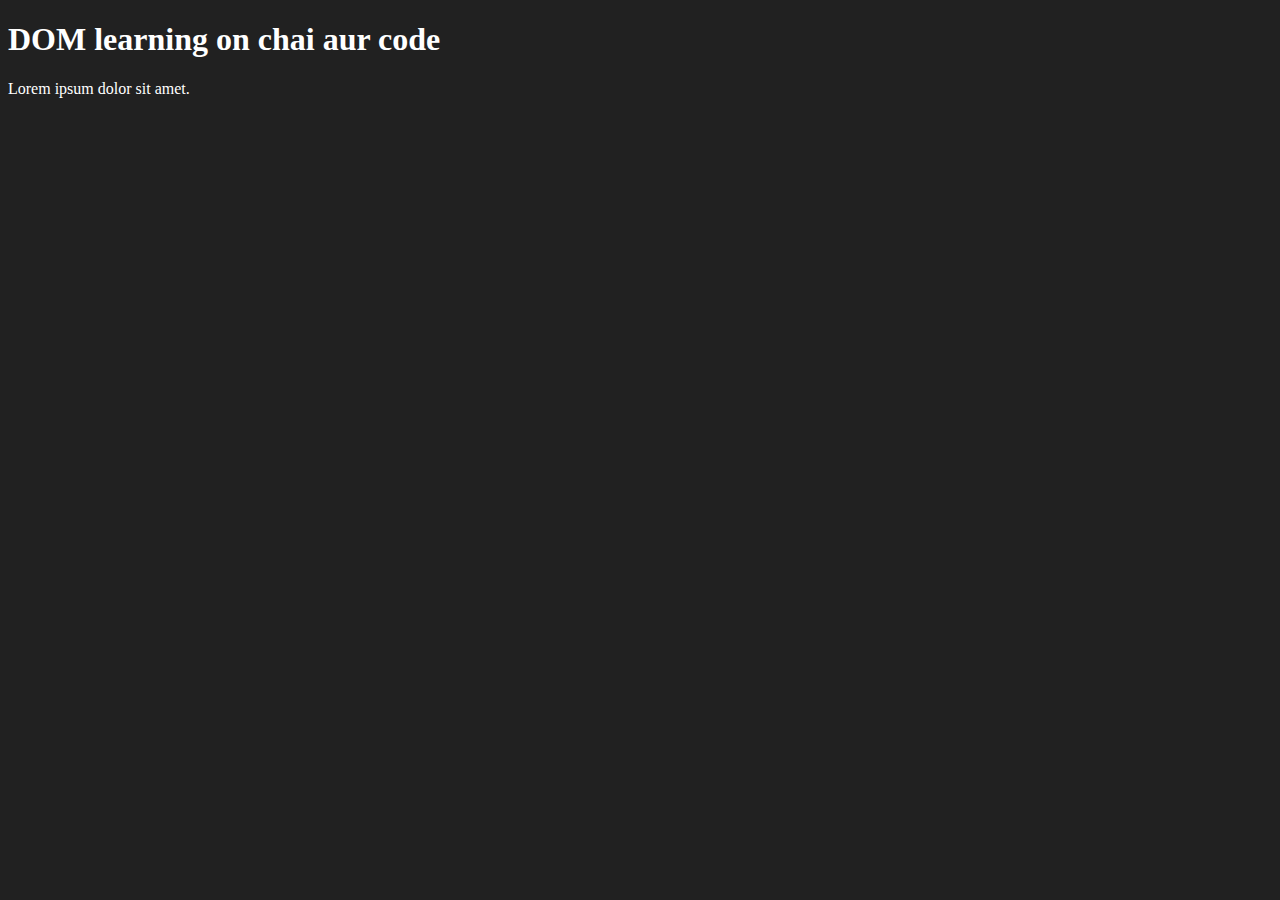
<file: 06_DOM/1.html>
<!DOCTYPE html>
<html lang="en">
<head>
    <meta charset="UTF-8">
    <title>DOM Learning</title>
    <style>
        .bg-black{
            background-color: #212121;
            color: #fff;
        }
    </style>
</head>
<body class="bg-black">
    <div>
        <h1 id ="title" class="heading">DOM learning on chai aur code</h1>
        <p>Lorem ipsum dolor sit amet.</p>
    </div>
</body>
</html>
</file>
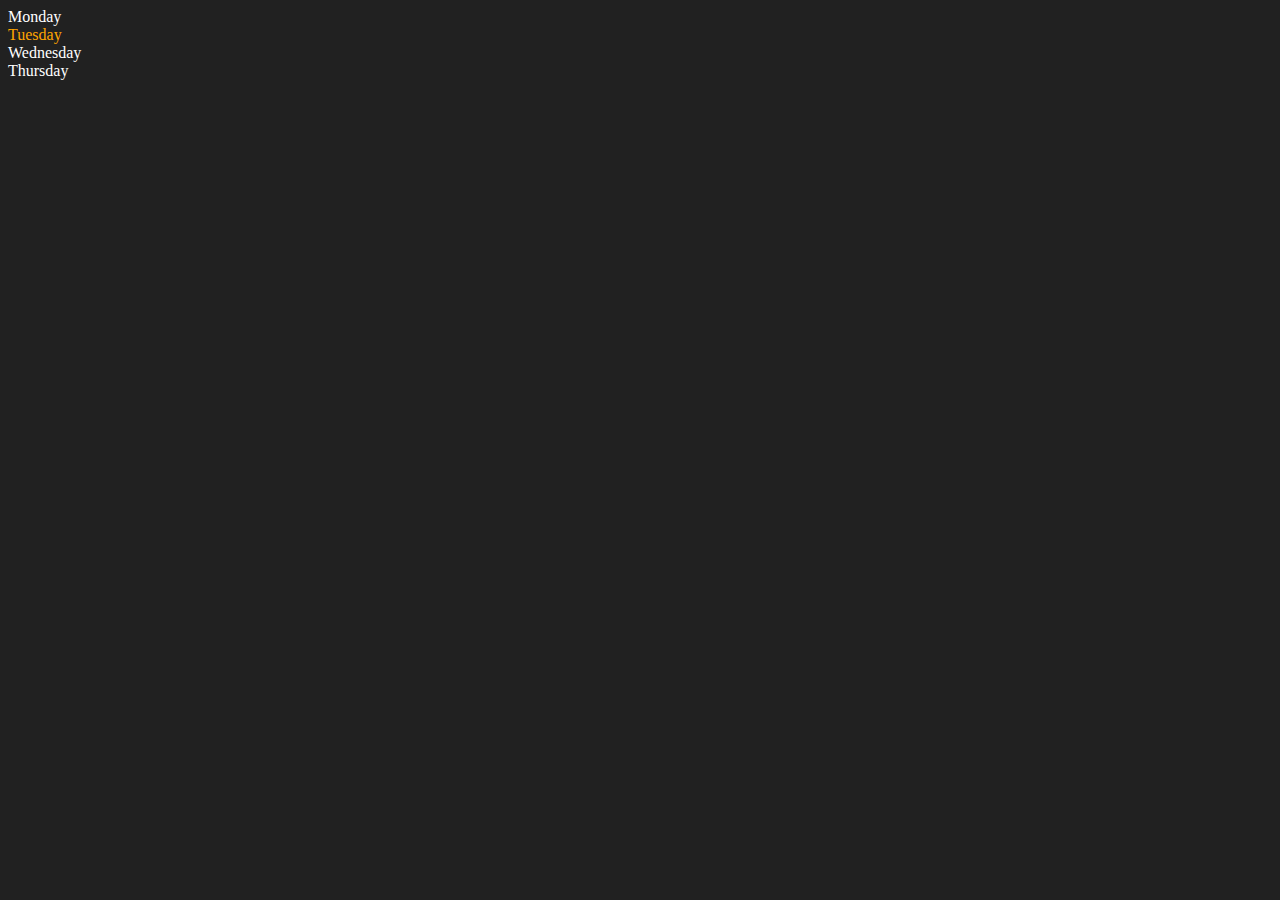
<file: 06_DOM/2.html>
<!DOCTYPE html>
<html lang="en">
<head>
  <meta charset="UTF-8" />
  <meta name="viewport" content="width=device-width, initial-scale=1.0" />
  <title>DOM | DEMON>>></title>
  <style>
    .bg-black {
      background-color: #212121;
      color: #fff;
    }
  </style>
</head>
<body class="bg-black">
  <div class="parent">
    <div class="day">Monday</div>
    <div class="day">Tuesday</div>
    <div class="day">Wednesday</div>
    <div class="day">Thursday</div>
  </div>

  <script>
    const parent = document.querySelector('.parent');

    // Loop through children (only element nodes)
    for (let i = 0; i < parent.children.length; i++) {
      console.log(parent.children[i].innerHTML);
    }

    // Style second child (Tuesday)
    parent.children[1].style.color = 'orange';

    // First and last element child
    console.log("First Child:", parent.firstElementChild);  // Monday
    console.log("Last Child:", parent.lastElementChild);    // Thursday

    // Working with specific day element
    const dayOne = document.querySelector('.day');
    console.log("Parent of .day:", dayOne.parentElement);   // .parent div
    console.log("Next sibling of .day:", dayOne.nextElementSibling); // Tuesday

    // childNodes vs children
    // .children returns only element nodes
    // .childNodes returns all node types (including text nodes like whitespace/newlines)
    console.log("All child nodes (includes text):", parent.childNodes);
    parent.childNodes.forEach(node => {
      console.log("NodeType:", node.nodeType, "Node:", node);
    });

    // To skip text nodes and access only elements
    parent.childNodes.forEach(node => {
      if (node.nodeType === 1) {
        console.log("Element Node Content:", node.innerHTML);
      }
    });
  </script>
</body>
</html>
</file>
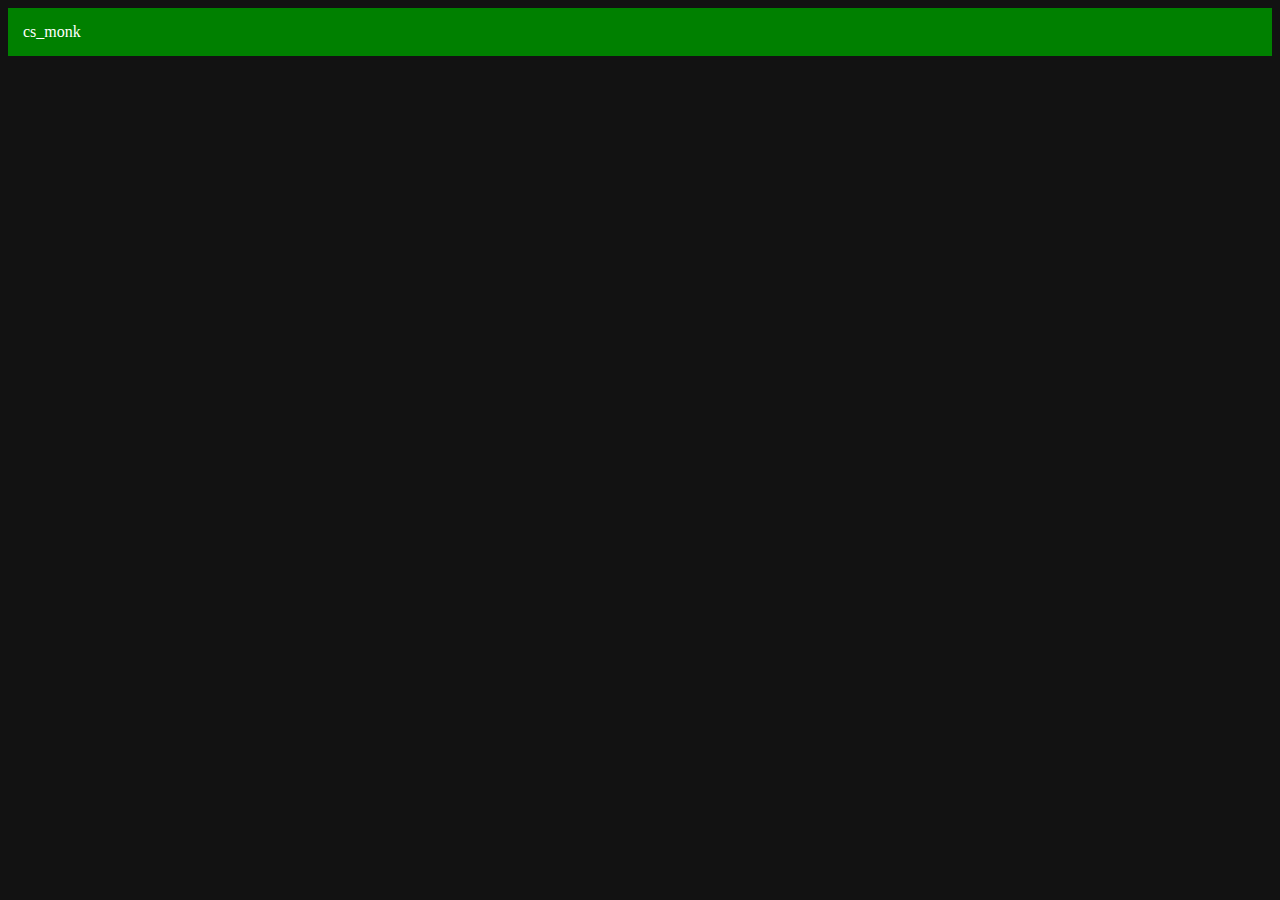
<file: 06_DOM/3.html>
<!DOCTYPE html>
<html lang="en">
<head>
  <meta charset="UTF-8" />
  <meta name="viewport" content="width=device-width, initial-scale=1.0"/>
  <title>DOM | Create & Append Element</title>
  <style>
    .bg-black {
      background-color: #121212;
      color: #fff;
    }
  </style>
</head>
<body class="bg-black">
  <!-- Content will be added dynamically using JavaScript -->
</body>

<script>
  // ============================
  // DOM Notes: Creating & Appending a New <div> Element
  // ============================

  // Create a new <div> element
  const div = document.createElement('div');

  // Set class name (this overwrites any existing class)
  div.className = "main";

  // Set an ID (numeric value will be auto-converted to string)
  div.id = 9; // e.g., could also use: Math.round(Math.random() * 10 + 1);

  // Set a 'title' attribute (this adds or replaces the title attribute)
  div.setAttribute('title', 'title generated');

  // Apply inline styles
  div.style.backgroundColor = 'green';
  div.style.padding = '15px';

  // Add text using createTextNode (better than innerText if you're building DOM nodes manually)
  let addText = document.createTextNode("cs_monk");
  div.appendChild(addText);

  // Append the <div> to the <body>
  document.body.appendChild(div);

  // Log the final div structure to console
  console.log(div);
</script>
</html>

<!-- ✅ Summary of Improvements:
Added heading comment to explain purpose.

Explained each line clearly with inline comments.

Renamed title to something meaningful.

Kept the structure clean and readable. -->
</file>
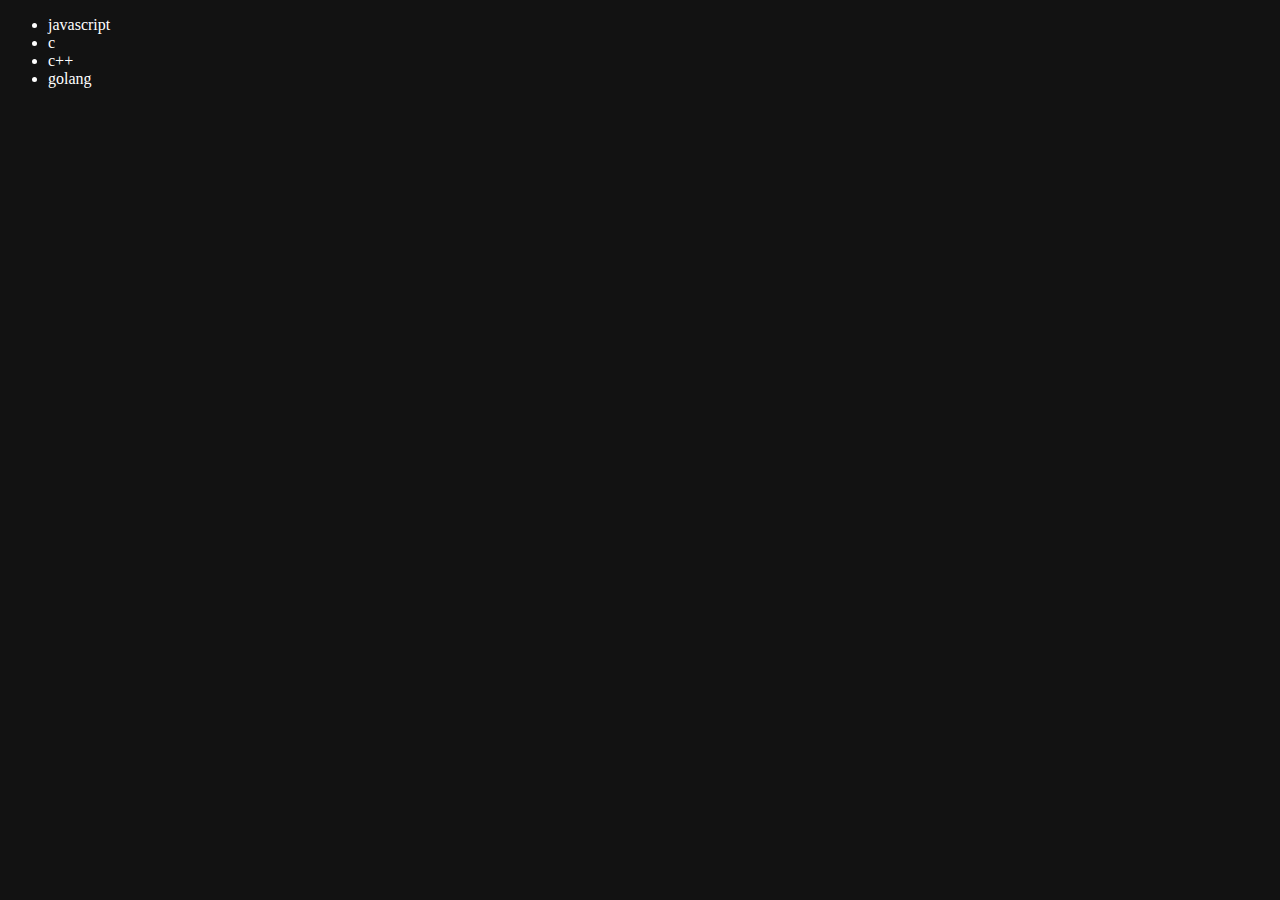
<file: 06_DOM/4.html>
<!DOCTYPE html>
<html lang="en">
<head>
    <meta charset="UTF-8">
    <title>DOM</title>
</head>
<body style="background-color: #121212; color: #fff;">
    <ul class="language">
        <li>javascript</li>
    </ul>
</body>
<script>
    function addElement(lang){
        const li = document.createElement('li');
        li.innerText = `${lang}`;
        document.querySelector(".language").appendChild(li);
    }
    addElement("c");
    addElement("c++");

    function addElement_opti(lang){
        const li = document.createElement('li');
        li.appendChild(document.createTextNode(lang));
        document.querySelector('.language').appendChild(li);
    }
    addElement_opti('golang');

    //Edit   : replace 2nd lang with mojo
    // const secondlang = document.querySelector("li:nth-child(2)");
    // const li = document.createElement('li');
    // li.textContent ='Mojo'; // li.innerHTML = 'Mojo', li.innerText='Mojo';
    // secondlang.replaceWith(li);

    // Edite   : replace 1st with typescript
    // const pli = document.querySelector("li:first-child");
    // const li = document.createElement('li');
    // li.appendChild(document.createTextNode("typescript"));
    // pli.replaceWith(li);

    // Edite   : replace last with python
    // const pli = document.querySelector("li:last-child");
    // pli.outerHTML = '<li>python</li>';

    // Edit : remove first c++
    // const thirdli = document.querySelector('li:nth-child(3)');
    // thirdli.remove();
    
</script>
</html>
</file>
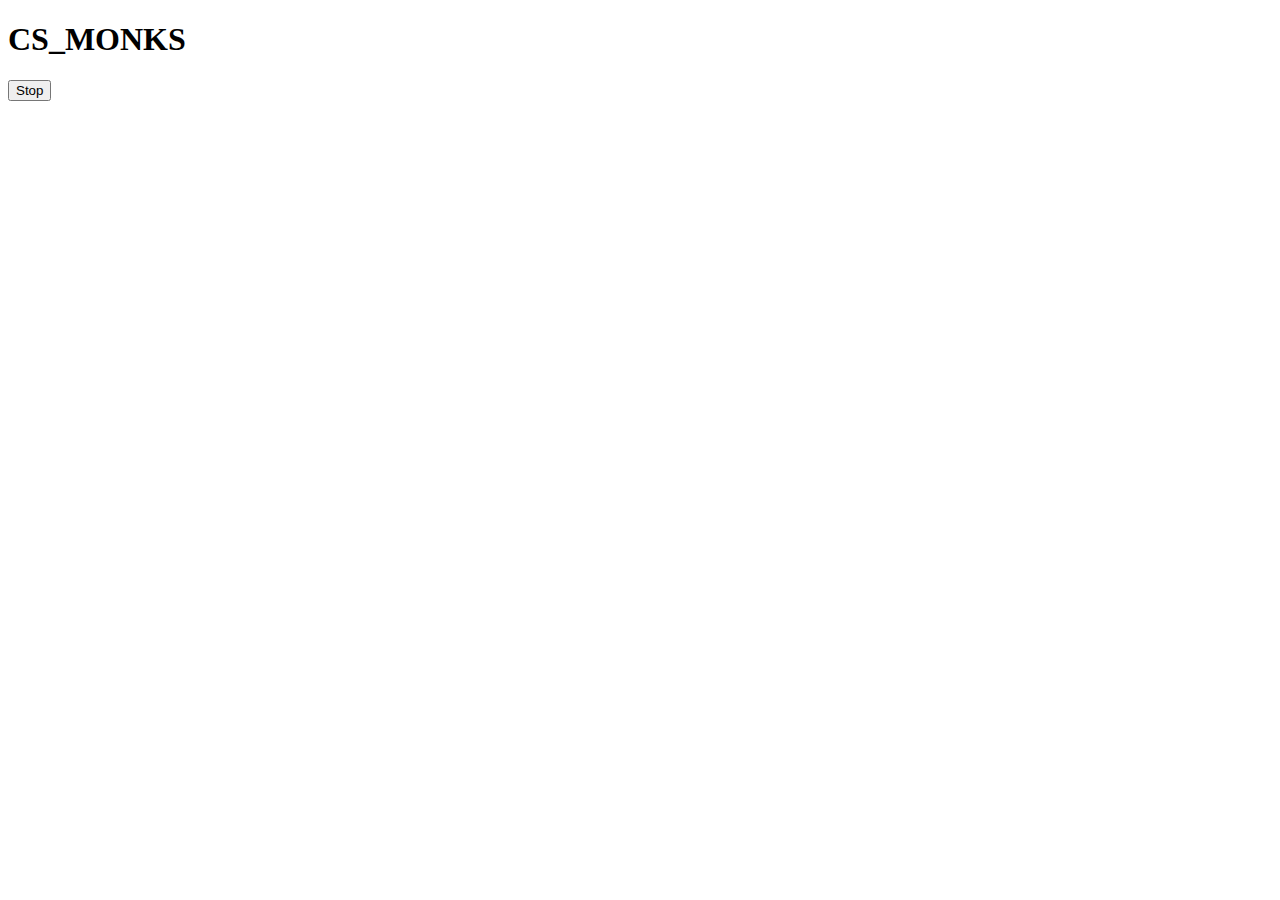
<file: 08_events/2.html>
<!DOCTYPE html>
<html lang="en">
<head>
    <meta charset="UTF-8">
    <meta name="viewport" content="width=device-width, initial-scale=1.0">
    <title>setTimeout</title>
</head>
<body>
    <h1>CS_MONKS</h1>
    <button id="stop">Stop</button>
</body>
<script>
    function Demon(){console.log("DEMON");}
    const changeText = ()=>{
        document.querySelector('h1').innerHTML = "DEMON is CS_MONK";
    }
    const timeoutId = setTimeout(changeText, 2000);
    // console.log(timeoutId, typeof timeoutId);
    document.getElementById('stop').addEventListener('click',function (){
       clearTimeout(timeoutId);
       console.log("STOPED");
    });
</script>
</html>
</file>
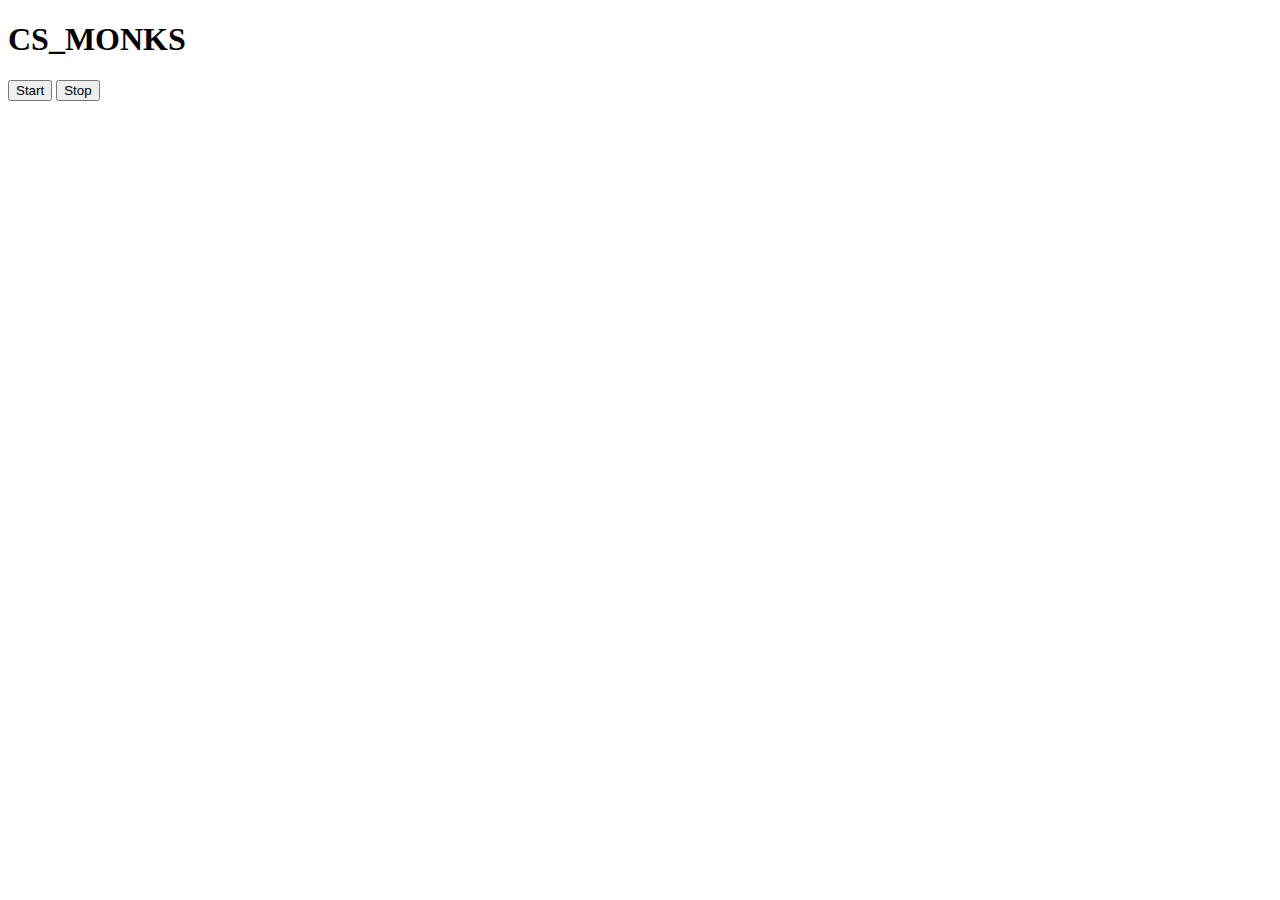
<file: 08_events/3_setInterval.html>
<!DOCTYPE html>
<html lang="en">
<head>
    <meta charset="UTF-8">
    <meta name="viewport" content="width=device-width, initial-scale=1.0">
    <title>setInterval</title>
</head>
<body>
    <h1>CS_MONKS</h1>
    <button id="start">Start</button>
    <button id="stop">Stop</button>
    <div class="free"></div>
</body>
<script>
    const printTime = ()=>{
        const date = new Date();
        const time = date.toLocaleTimeString();
        document.querySelector('.free').innerHTML += `<p>${time}</p>`;
    }
    let intervalId;
    // console.log(timeoutId, typeof timeoutId);
    document.getElementById('start').addEventListener('click',function (){
        intervalId= setInterval(printTime, 1000);
       console.log("STARTED");
    });
    document.getElementById('stop').addEventListener('click',function (){
       clearInterval(intervalId);
       console.log("STOPED");
    });
</script>
</html>
</file>
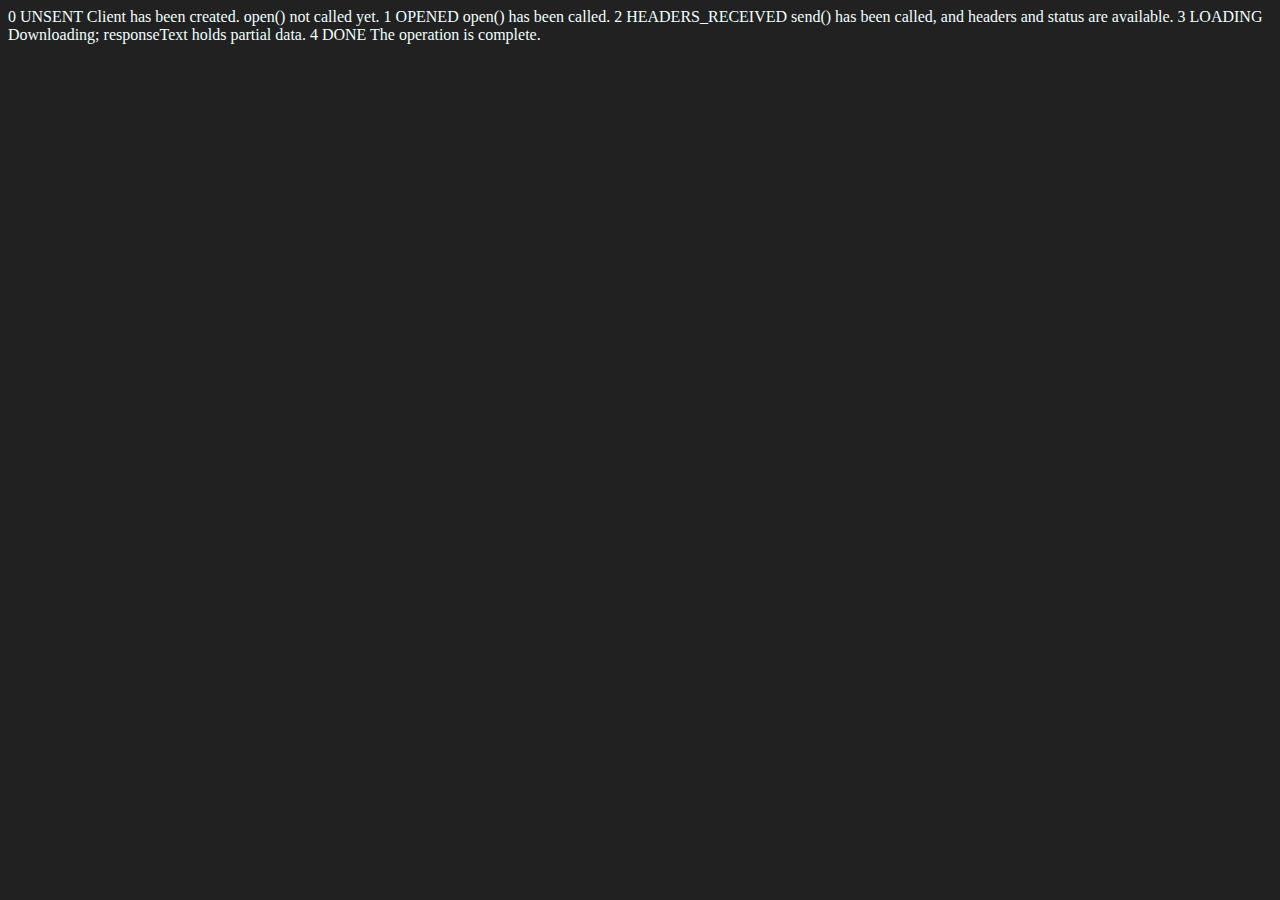
<file: 09_advance_one/ApiRequest.html>
<!DOCTYPE html>
<html lang="en">
<head>
    <meta charset="UTF-8">
    <meta name="viewport" content="width=device-width, initial-scale=1.0">
    <title>Document</title>
</head>
<body style="background-color: #212121; color: azure;">
        0	UNSENT	Client has been created. open() not called yet.
        1	OPENED	open() has been called.
        2	HEADERS_RECEIVED	send() has been called, and headers and status are available.
        3	LOADING	Downloading; responseText holds partial data.
        4	DONE	The operation is complete.
</body>
<script>
     const reqUrl = 'https://api.github.com/users/laxmansingh750046';
     const xhr = new XMLHttpRequest();
     xhr.open('GET',reqUrl);
     xhr.onreadystatechange = function(){
        console.log(xhr.readyState);
        if(xhr.readyState === 4){
            const data = JSON.parse(this.responseText);
            console.log("followers",data.followers);
        }
     }
     xhr.send();
</script>
</html>
</file>
